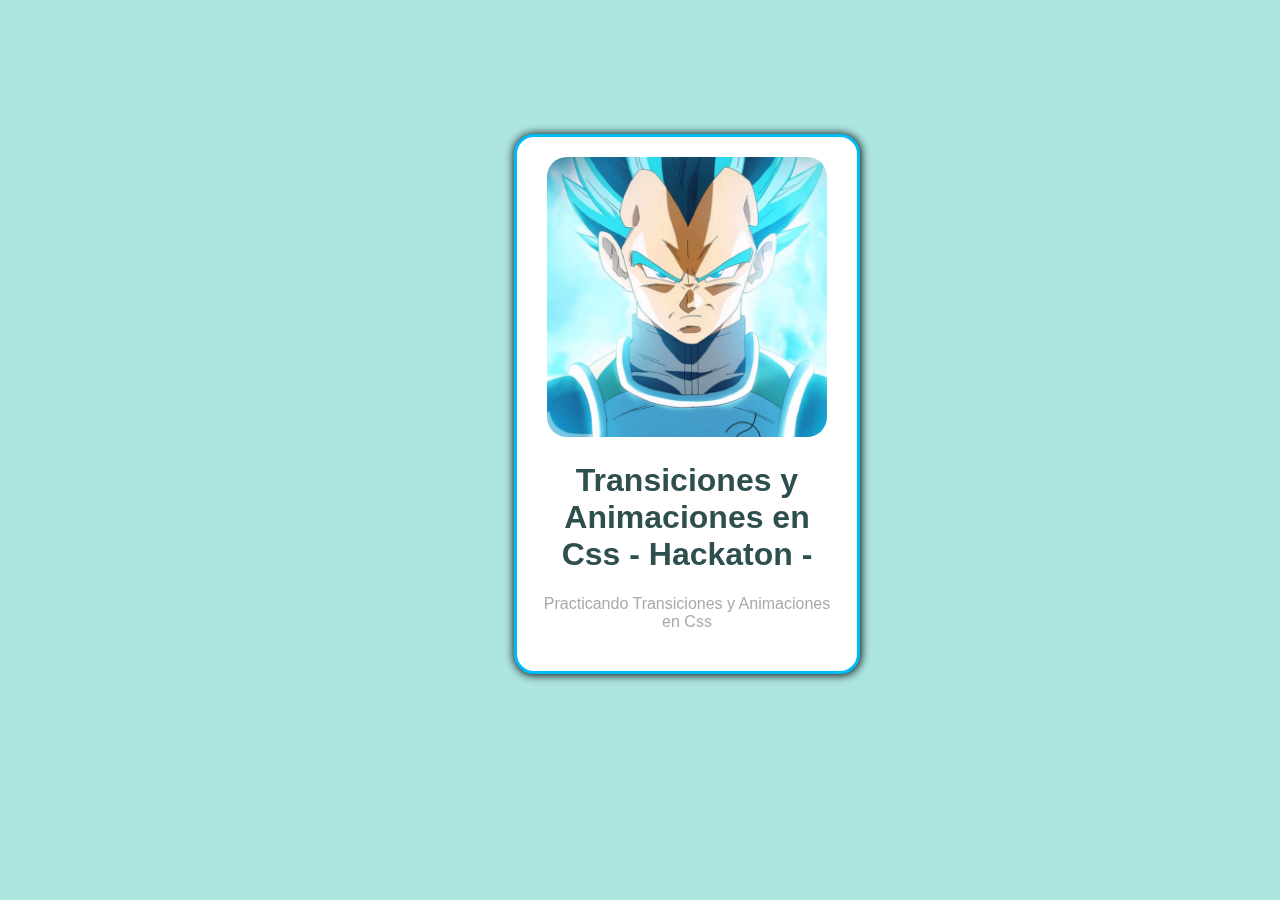
<file: index.html>
<!DOCTYPE html>
<html lang="es">
  <head>
    <meta charset="UTF-8" />
    <meta http-equiv="X-UA-Compatible" content="IE=edge" />
    <meta name="viewport" content="width=device-width, initial-scale=1.0" />
    <title>Hackaton - Practica</title>
    <link rel="stylesheet" href="styles.css" />
  </head>
  <body>
    <section class="card">
      <section class="front">
        <center>
          <img class="imagen" src="images/img-vegeta.png" alt="" />
        </center>
        <h1 class="linea1">Transiciones y Animaciones en Css - Hackaton -</h1>
        <p class="linea2">Practicando Transiciones y Animaciones en Css</p>
      </section>
      <!-- nuevoi -->
      <section class="back">
        <center>
          <img class="imagen2" src="images/img-goku.png" alt="" />
        </center>
        <h1 class="linea1">Transiciones y Animaciones en Css - Hackaton -</h1>
        <p class="linea2">
          Proyecto realizado por: Edinson Javier Rosadio Carrillo
        </p>
      </section>
    </section>
  </body>
</html>
</file>
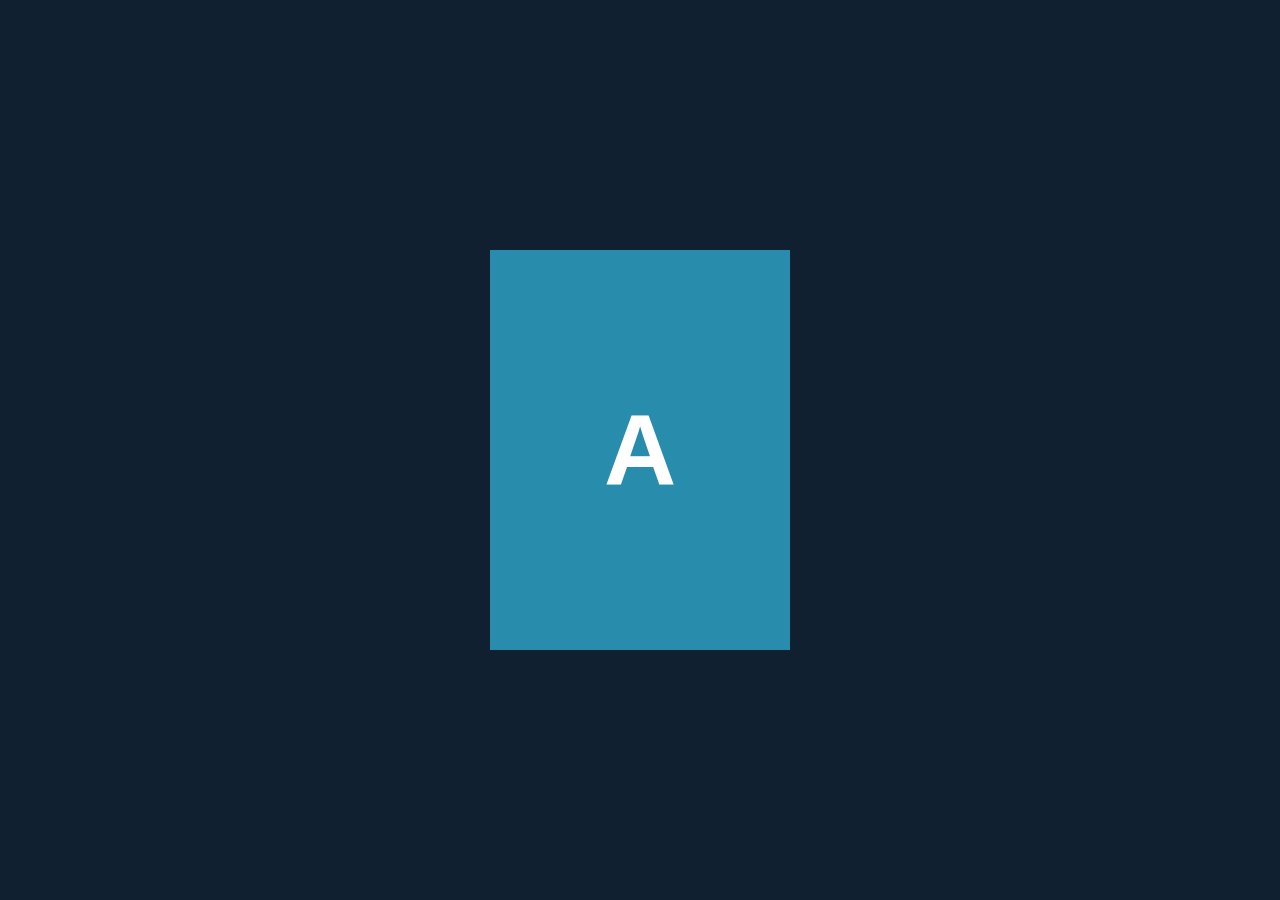
<file: tarjeta.html>
<!DOCTYPE html>
<html lang="es">
  <head>
    <meta charset="UTF-8" />
    <meta http-equiv="X-UA-Compatible" content="IE=edge" />
    <meta name="viewport" content="width=device-width, initial-scale=1.0" />
    <title>Tarjeta giratoria</title>
    <link rel="stylesheet" href="tarjeta.css" />
  </head>
  <body>
    <div class="card">
      <div class="front">
        <h1>A</h1>
      </div>
      <div class="back">
        <h1>B</h1>
      </div>
    </div>
  </body>
</html>
</file>
<file: styles.css>
body {
  background-color: rgb(173, 230, 225);
  position: relative;
}

.card section {
  backface-visibility: hidden;
  transition: 1s;
}

.card .front {
  font-family: Arial, Helvetica, sans-serif;
  width: 300px;
  /* border: 1px solid #123; */
  background-color: white;
  border-radius: 20px;
  padding: 20px;
  box-shadow: 0.5px 0.5px 10px;
  position: absolute;
  top: 50%;
  left: 50%;
  margin: 10% 0 0 -10%;
  animation: parpadeo 2s ease-in-out;
  border: 3px solid rgb(0, 187, 249);
  transform: perspective(500px) rotateY(0deg);
}

.card:hover .front {
  border: 3px solid goldenrod;
  transform: perspective(500px) rotateY(180deg);
}

@keyframes parpadeo {
  0% {
    opacity: 1;
  }
  50% {
    opacity: 0;
  }
  100% {
    opacity: 1;
  }
}

.card .back {
  font-family: Arial, Helvetica, sans-serif;
  width: 300px;
  /* border: 1px solid #123; */
  background-color: white;
  border-radius: 20px;
  padding: 20px;
  box-shadow: 0.5px 0.5px 10px;
  position: absolute;
  top: 50%;
  left: 50%;
  margin: 10% 0 0 -10%;
  animation: parpadeo 2s ease-in-out;
  border: 3px solid rgb(0, 187, 249);
  transform: perspective(500px) rotateY(180deg);
}

.card:hover .back {
  border: 3px solid goldenrod;
  transform: perspective(500px) rotateY(360deg);
}

@keyframes parpadeo {
  0% {
    opacity: 1;
  }
  50% {
    opacity: 0;
  }
  100% {
    opacity: 1;
  }
}

.linea1 {
  transform: scale(1);
  transition: transform 2s ease-out;
}

.linea1:hover {
  transform: scale(1.1);
}

.imagen {
  width: 280px;
  /* align-items: center; */
  border-radius: 20px;
  transform: scale(1);
  transition: trabsform 2s ease-out;
  animation: mas 1.5s infinite alternate ease-out;
}

.imagen2 {
  width: 280px;
  /* align-items: center; */
  border-radius: 20px;
  transform: scale(1);
  transition: transform 2s ease-out;
  animation: mas 1.5s alternate ease-out;
  backface-visibility: hidden;
}

@keyframes mas {
  0% {
    transform: scale(1);
  }
  100% {
    transform: scale(1.05);
  }
}

h1 {
  color: darkslategrey;
  font-weight: bold;
  text-align: center;
}

p {
  color: darkgrey;
  text-align: center;
  height: 40px;
}
</file>
<file: tarjeta.css>
* {
  margin: 0;
  padding: 0;
  box-sizing: border-box;
  font-family: sans-serif;
}

body {
  background-color: #112031;
  display: flex;
  align-items: center;
  justify-content: center;
  min-height: 100vh;
}

.card {
  position: relative;
  width: 300px;
  height: 400px;
}

.card div {
  position: absolute;
  width: 100%;
  height: 100%;
  display: flex;
  align-items: center;
  justify-content: center;
  backface-visibility: hidden;
  transition: 1s;
}

.card .front {
  background-color: #288cac;
  transform: perspective(500px) rotateY(0deg);
}
.card .back {
  background-color: #682fc4;
  transform: perspective(500px) rotateY(180deg);
}

.card:hover .front {
  transform: perspective(500px) rotateY(180deg);
}

.card:hover .back {
  transform: perspective(500px) rotateY(360deg);
}

.card div h1 {
  font-size: 100px;
  color: white;
}
</file>
